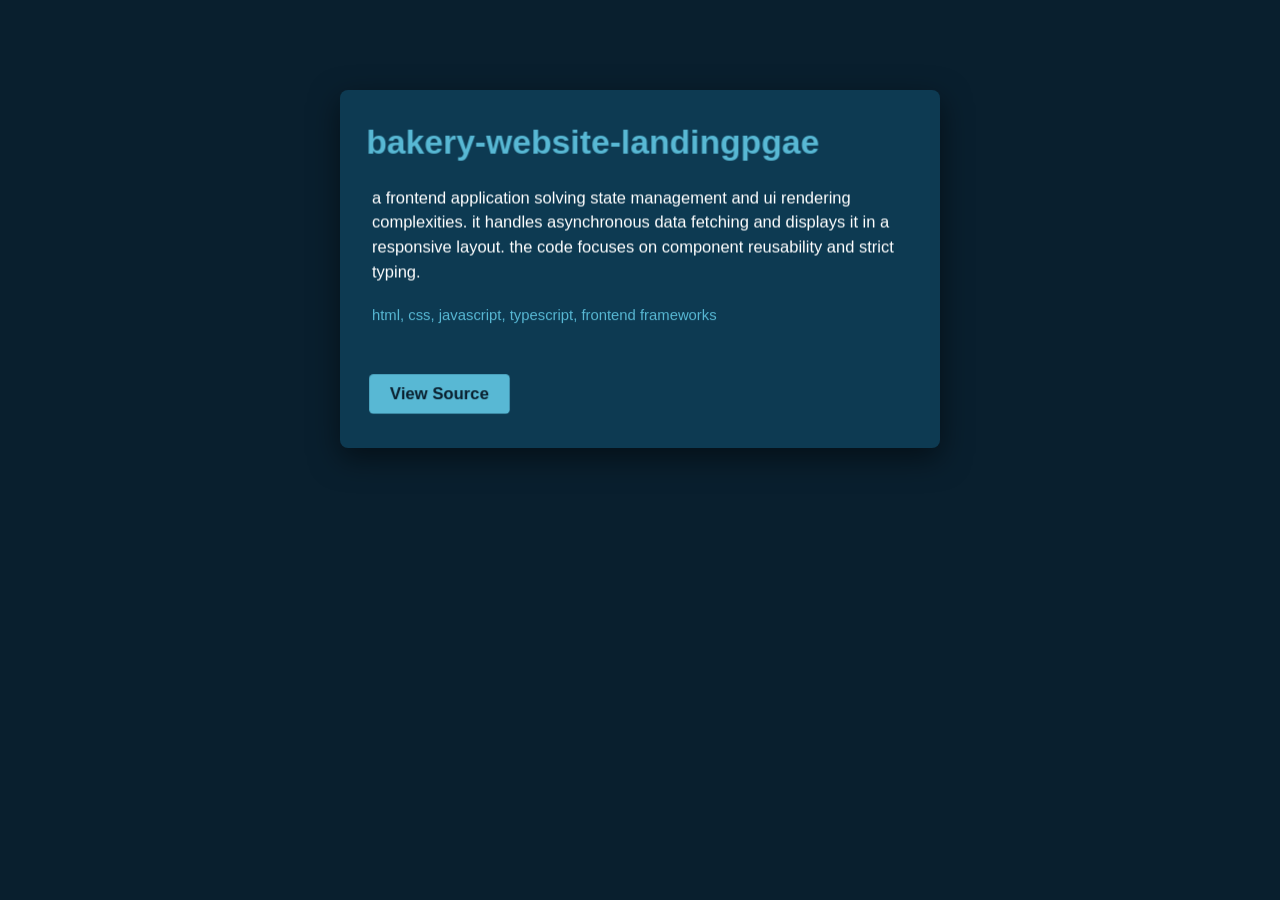
<file: index.html>
<!DOCTYPE html>
<html lang="en">
<head>
  <meta charset="UTF-8">
  <meta name="viewport" content="width=device-width, initial-scale=1.0">
  <title>bakery-website-landingpgae</title>
  <style>
    body {
      background-color: #091f2e;
      color: #ffffff;
      font-family: Arial, sans-serif;
      margin: 0;
      padding: 0;
      display: flex;
      flex-direction: column;
      align-items: center;
      min-height: 100vh;
    }
    .hero {
      perspective: 1000px;
      margin-top: 10vh;
      width: 90%;
      max-width: 600px;
    }
    .card {
      background-color: #0d3a52;
      padding: 40px;
      border-radius: 8px;
      transform-style: preserve-3d;
      transition: transform 0.1s ease-out;
      box-shadow: 0 10px 30px rgba(0,0,0,0.5);
    }
    .card h1 {
      color: #58b8d4;
      margin-top: 0;
      transform: translateZ(50px);
    }
    .card p {
      transform: translateZ(30px);
      line-height: 1.5;
    }
    .tech {
      margin-top: 20px;
      font-size: 0.9em;
      color: #58b8d4;
      transform: translateZ(20px);
    }
    .btn {
      display: inline-block;
      margin-top: 30px;
      padding: 10px 20px;
      background-color: #58b8d4;
      color: #091f2e;
      text-decoration: none;
      border-radius: 4px;
      font-weight: bold;
      transform: translateZ(40px);
    }
    @media (max-width: 600px) {
      .card { padding: 20px; }
      .card h1 { font-size: 1.5em; }
    }
  </style>
</head>
<body>
  <div class="hero">
    <div class="card" id="card">
      <h1>bakery-website-landingpgae</h1>
      <p>a frontend application solving state management and ui rendering complexities. it handles asynchronous data fetching and displays it in a responsive layout. the code focuses on component reusability and strict typing.</p>
      <p class="tech">html, css, javascript, typescript, frontend frameworks</p>
      <a href="https://github.com/ZiadtahaM/bakery-website-landingpgae" class="btn">View Source</a>
    </div>
  </div>
  <script>
    const card = document.getElementById('card');
    document.addEventListener('mousemove', (e) => {
      const xAxis = (window.innerWidth / 2 - e.pageX) / 25;
      const yAxis = (window.innerHeight / 2 - e.pageY) / 25;
      card.style.transform = `rotateY(${xAxis}deg) rotateX(${yAxis}deg)`;
    });
  </script>
</body>
</html>
</file>
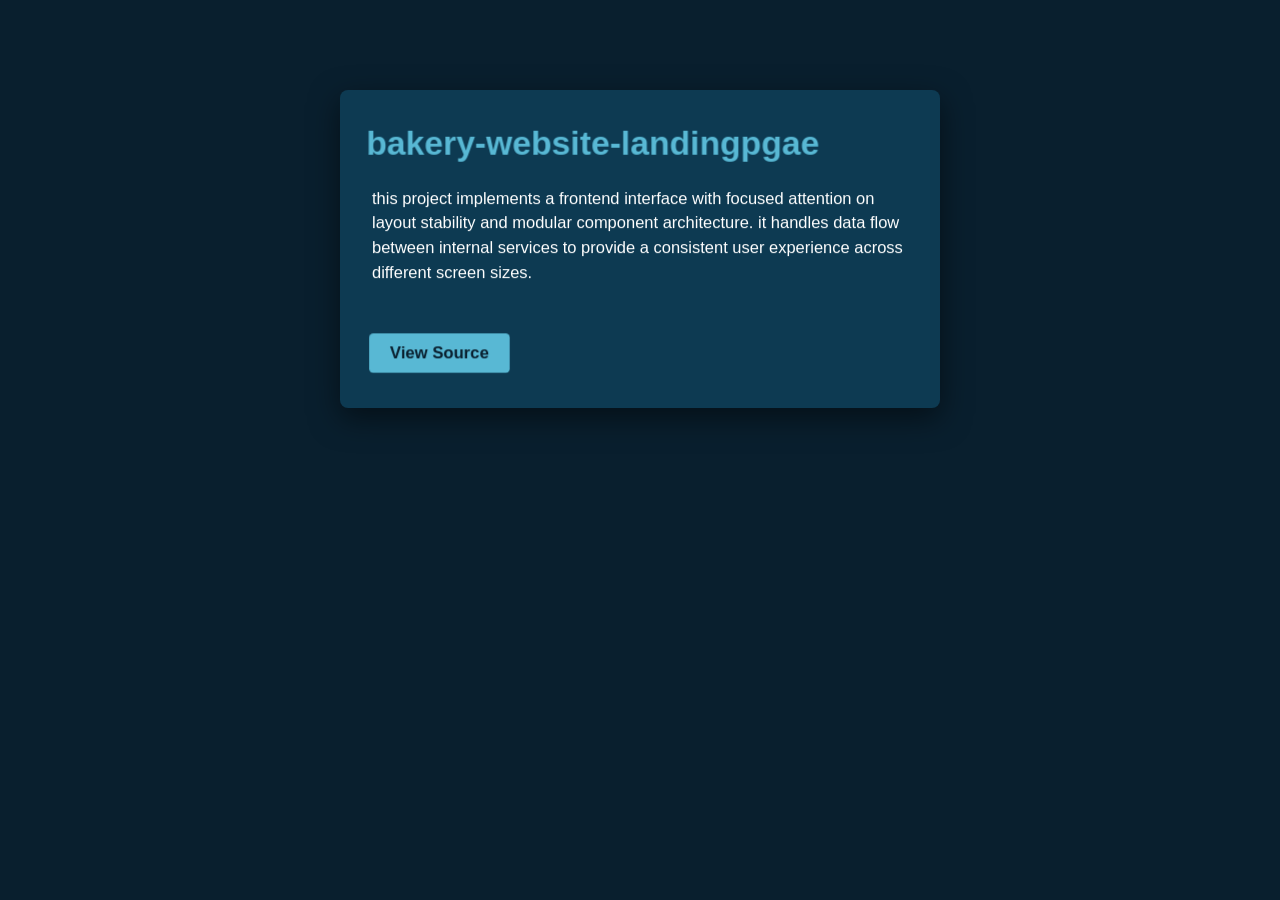
<file: showcase.html>
<!DOCTYPE html>
<html lang="en">
<head>
  <meta charset="UTF-8">
  <meta name="viewport" content="width=device-width, initial-scale=1.0">
  <title>bakery-website-landingpgae showcase</title>
  <style>
    body { background-color: #091f2e; color: #ffffff; font-family: Arial, sans-serif; margin: 0; padding: 0; display: flex; flex-direction: column; align-items: center; min-height: 100vh; }
    .hero { perspective: 1000px; margin-top: 10vh; width: 90%; max-width: 600px; }
    .card { background-color: #0d3a52; padding: 40px; border-radius: 8px; transform-style: preserve-3d; transition: transform 0.1s ease-out; box-shadow: 0 10px 30px rgba(0,0,0,0.5); }
    .card h1 { color: #58b8d4; margin-top: 0; transform: translateZ(50px); }
    .card p { transform: translateZ(30px); line-height: 1.5; }
    .btn { display: inline-block; margin-top: 30px; padding: 10px 20px; background-color: #58b8d4; color: #091f2e; text-decoration: none; border-radius: 4px; font-weight: bold; transform: translateZ(40px); }
    @media (max-width: 600px) { .card { padding: 20px; } .card h1 { font-size: 1.5em; } }
  </style>
</head>
<body>
  <div class="hero">
    <div class="card" id="card">
      <h1>bakery-website-landingpgae</h1>
      <p>this project implements a frontend interface with focused attention on layout stability and modular component architecture. it handles data flow between internal services to provide a consistent user experience across different screen sizes.</p>
      <a href="https://github.com/ZiadtahaM/bakery-website-landingpgae" class="btn">View Source</a>
    </div>
  </div>
  <script>
    const card = document.getElementById('card');
    document.addEventListener('mousemove', (e) => {
      const xAxis = (window.innerWidth / 2 - e.pageX) / 25;
      const yAxis = (window.innerHeight / 2 - e.pageY) / 25;
      card.style.transform = "rotateY(" + xAxis + "deg) rotateX(" + yAxis + "deg)";
    });
  </script>
</body>
</html>
</file>
